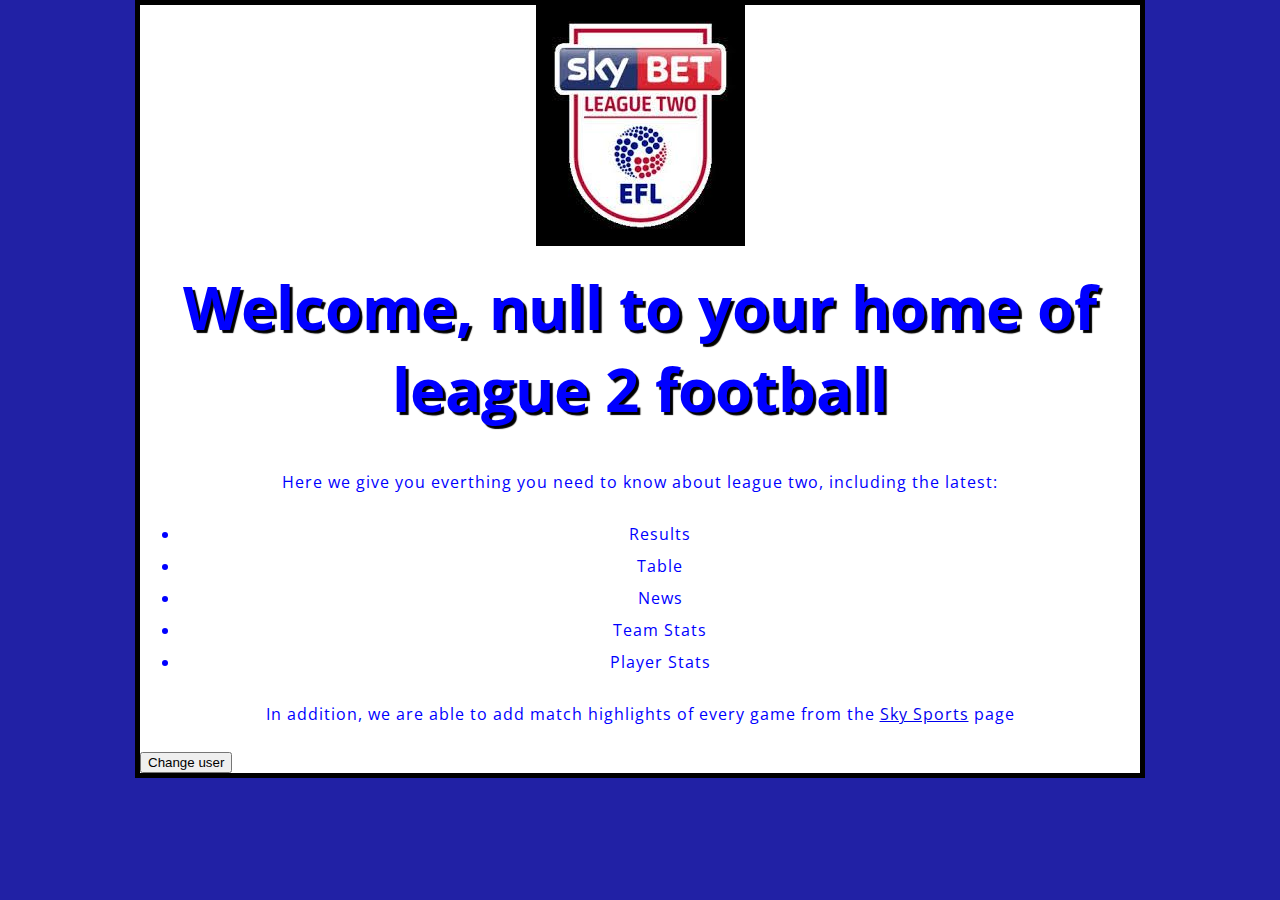
<file: index.html>
<!DOCTYPE html>
<html>
  <head>
  	<link href="styles/style.css" rel="stylesheet" type="text/css">
  	<link href='https://fonts.googleapis.com/css?family=Open+Sans' rel='stylesheet' type='text/css'>
    <meta charset="utf-8">
    <title>My test page</title>
  </head>
  <body>
    <img src="images/league-2.jpg" alt="My test image">
    
    
	<h1>League 2</h1>
	<p>Here we give you everthing you need to know about league two, including the latest:</p>
	<ul> 
	  <li>Results</li>
	  <li>Table</li>
	  <li>News</li>
	   <li>Team Stats</li>
	    <li>Player Stats</li>
	</ul>
	<p>In addition, we are able to add match highlights of every game from the <a href="https://www.skysports.com/">Sky Sports</a> page</p>  
    <button>Change user</button>
		<script src="scripts/main.js"></script>

</body>
</html>
</file>
<file: styles/style.css>
html {
  font-size: 20px;
  font-family: 'Open Sans', sans-serif; 
}
h1 {
  font-size: 60px;
  text-align: center;
}

p, li {
  font-size: 16px;    
  line-height: 2;
  letter-spacing: 1px;
   text-align: center;
}
html {
  background-color: #2121A5;
}
body {
  width: 1000px;
  margin: 0 auto;
  background-color: #FFFFFF;
  padding: 100 20px 20px 20px;
  border: 5px solid black;
}
h1 {
  margin: 0;
  padding: 20px 0;    
  color: #00539F;
  text-shadow: 3px 3px 1px black;
}
img {
  display: block;
  margin: 0 auto;
}
p, li, h1 {
  color: blue;
}
</file>
